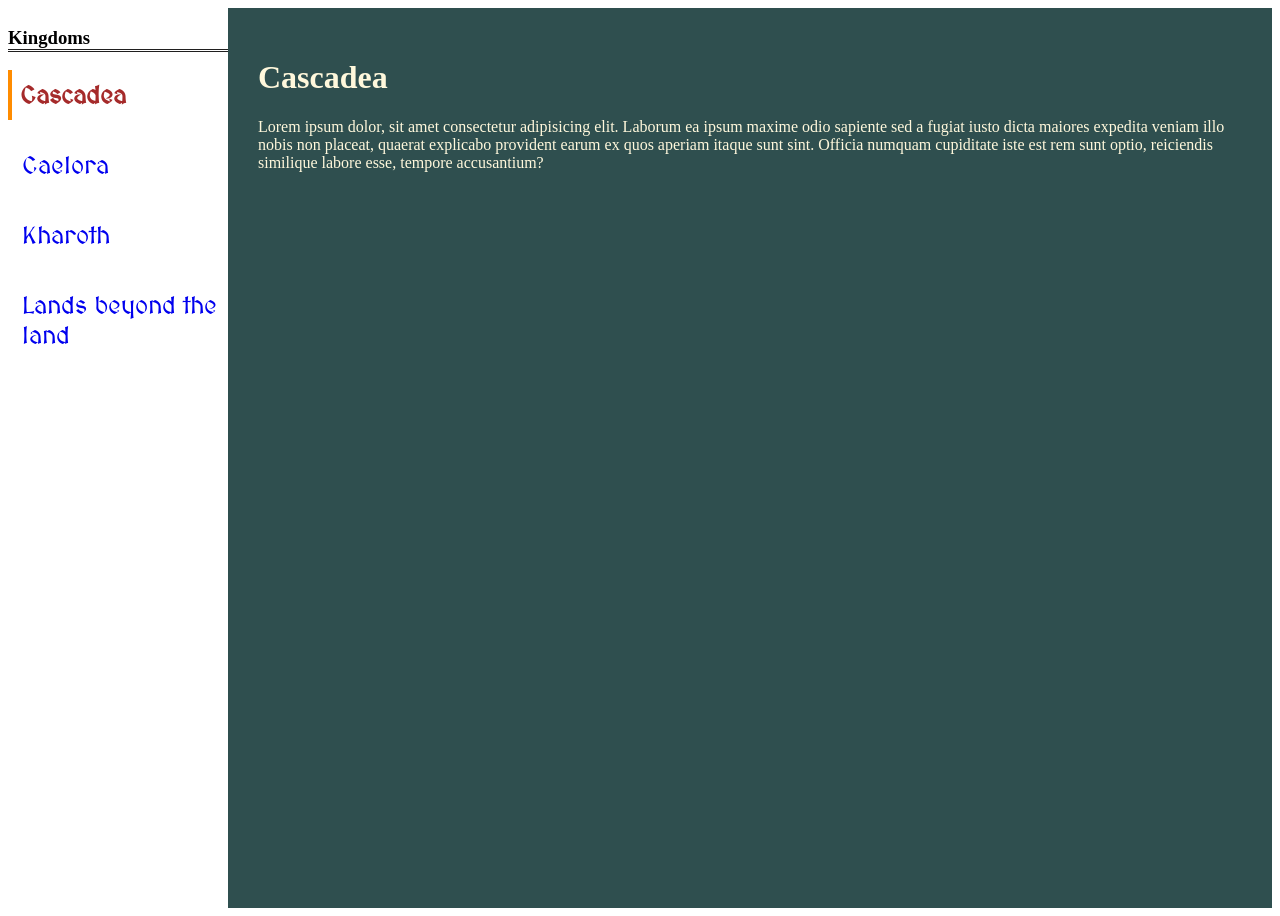
<file: birinci-pratik.html>
<!DOCTYPE html>
<html lang="tr">

<head>
    <meta charset="UTF-8">
    <meta name="viewport" content="width=device-width, initial-scale=1.0">
    <title>Dikey Menü Pratiği</title>
    <link href="https://fonts.googleapis.com/css2?family=Cinzel:wght@400..900&family=MedievalSharp&display=swap" rel="stylesheet">
    <link rel="stylesheet" href="dikey-menu.css">
</head>

<body>
    <div class="sayfa">
        <aside class="yan-panel"> <!-- aside 'yan icerik', yan paneller icin anlamli (sematik) etiket-->
            <h3>Kingdoms</h3>
            <ul>
                <li><a href="#" class="aktif">Cascadea</a></li>
                <li><a href="#">Caelora</a></li>
                <li><a href="#">Kharoth</a></li>
                <li><a href="#">Lands beyond the land</a></li>
            </ul>
        </aside>

        <main>
            <h1>Cascadea</h1>
            <p>Lorem ipsum dolor, sit amet consectetur adipisicing elit. Laborum ea ipsum maxime odio sapiente sed a
                fugiat
                iusto dicta maiores expedita veniam illo nobis non placeat, quaerat explicabo provident earum ex quos
                aperiam itaque sunt sint. Officia numquam cupiditate iste est rem sunt optio, reiciendis similique
                labore
                esse, tempore accusantium?</p>
        </main>
    </div>
</body>

</html>
</file>
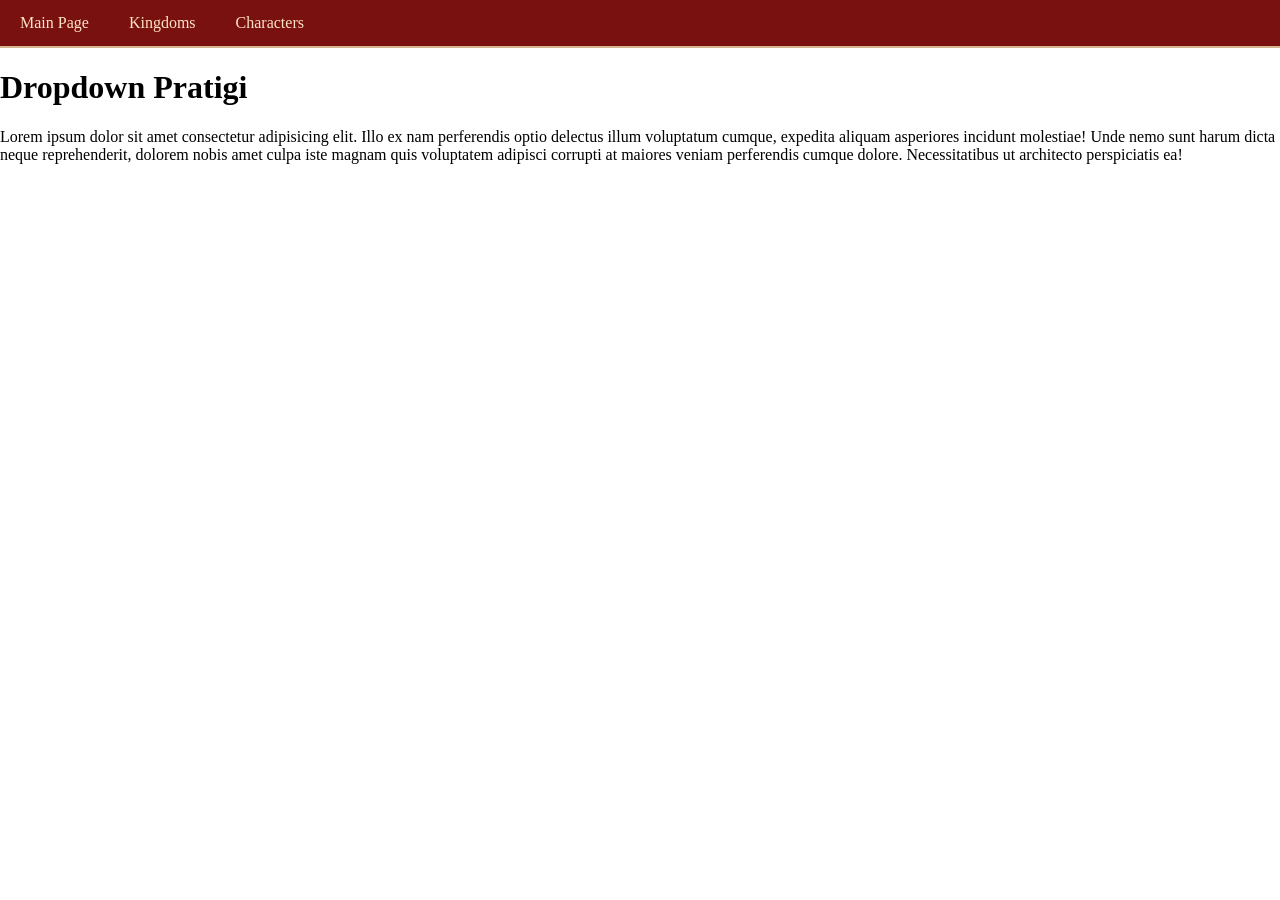
<file: ucuncu-pratik.html>
<!DOCTYPE html>
<html lang="tr">

<head>
    <meta charset="UTF-8">
    <meta name="viewport" content="width=device-width, initial-scale=1.0">
    <title>Dikey Menü Pratiği</title>
    <link href="https://fonts.googleapis.com/css2?family=Cinzel:wght@400..900&family=MedievalSharp&display=swap"
        rel="stylesheet">
    <link rel="stylesheet" href="dropdown.css">
</head>

<body>
    <nav class="ust-menu">
        <ul class="menu">
            <li><a href="#">Main Page</a></li>
            <li class="acilir">
                <a href="#">Kingdoms</a>
                <ul class="alt-menu">
                    <li><a href="#">Cascadea</a></li>
                    <li><a href="#">Caelora</a></li>
                    <li><a href="#">Kharoth</a></li>
                </ul>
            </li>
            <li class="acilir">
                <a href="#">Characters</a>
                <ul class="alt-menu">
                    <li><a href="#">Bia Cascadea</a></li>
                    <li><a href="#">Kael Caelora</a></li>
                    <li><a href="#">Sophina Kharoth</a></li>
                    <li><a href="#">Teemus Droplord</a></li>
                </ul>
            </li>
        </ul>
    </nav>
    <main>
        <h1>Dropdown Pratigi</h1>
        <p>Lorem ipsum dolor sit amet consectetur adipisicing elit. Illo ex nam perferendis optio delectus illum
            voluptatum cumque, expedita aliquam asperiores incidunt molestiae! Unde nemo sunt harum dicta neque
            reprehenderit, dolorem nobis amet culpa iste magnam quis voluptatem adipisci corrupti at maiores veniam
            perferendis cumque dolore. Necessitatibus ut architecto perspiciatis ea!</p>
    </main>
</body>
</html>
</file>
<file: dikey-menu.css>
/*🧱 Adım 1: Sayfayı ikiye bölmek*/
* {
    box-sizing: border-box;
}

.sayfa {
    display: flex;
    /*aside ve main yan yana*/
    min-height: 100vh; /*viewport height/ ekran boyu*/
}

.yan-panel {
    width: 220px;
    /*panel sabit genislikte*/
}

main {
    flex: 1;
    /* flex:1; 'kalan boslugun tamamini sen al.' Flex ayarlarinin cogu ebeveyn'e yazilir. Ama birkac tane esyaya yazilan ozellik var ve onemlisi de bu.*/
    padding: 30px;
    background-color: darkslategrey;
    color: cornsilk;
}


/*📑 Adım 2: Menüyü alt alta dizmek*/
.yan-panel ul{
    list-style-type: none;
    margin: 0;
    padding: 0;
    display: flex;
    flex-direction: column;
    gap: 20px;
    font-family:'MedievalSharp', 'Cinzel';
    font-size: 25px;
}
.yan-panel a{
    display: block;  /*tum satir tiklanabilir.*/
    padding: 10px;
    text-decoration: none;
    border-left: 4px solid transparent; /*gorunmez bir cizgi var, yer tutsun diye.*/
    transition: background-color 0.3s, border-color 0.3s, padding-left 0.3s;
}
.yan-panel a:hover{
    background-color: rgba(255, 255, 255, 0.15); /*dumduz beyaz iste*/
    padding-left: 24px; /*ustune gelince hafif,24pxlik, saga kaysin*/
}
.yan-panel a.aktif{ /*class + etiket + class. kisaca 'zaten bu sayfadasin o yuzden kaymana gerek yok.*/
    padding-left: 8px;
    color: brown;
    border-left-color: darkorange;
    font-weight: bold;
}
.yan-panel h3{
    border-bottom: 3px double rgb(32, 31, 31);
}
</file>
<file: dropdown.css>
/*🧱 Adım 1: Yatay menü (bildiğin kısım)*/
* {
    box-sizing: border-box;
}

body {
    margin: 0;
}

.menu {
    display: flex;
    list-style-type: none;
    margin: 0;
    padding: 0;
    background-color: rgb(122, 17, 17);
    border-bottom: 2px solid rgb(211, 181, 145);
}

.menu a{
    display: block;
    padding: 14px 20px;
    color: bisque;
    text-decoration: none;
}

.menu a:hover {
    background-color: rgba(255, 255, 255, 0.15);
}


/*🎈 Adım 2: Alt menüyü havaya kaldırmak*/
.acilir {
    position: relative;
    /*capa: alt menu olculerini benden alsin diyor kisaca*/
}

.alt-menu {
    display: none;
    /*basta gizli olmasi icin.*/
    position: absolute;
    /*akistan cik, menuyu itme dedik. Diger turlu hala menu icinde ve alt kisimdan itiyordu.*/
    top: 100%;
    /*ebeveyn'in tam altinda basla*/
    left: 0;
    /*ebeveyn'in sol kenariyla hizalan*/
    min-width: 200px;
    list-style-type: none;
    margin: 0;
    padding: 0;
    background-color: #311212;
    z-index: 10;
    /*sayfadaki icerigin ustunde dursun*/
    border-radius: 0 15px 0;
}
.alt-menu li{
    border-bottom-left-radius: 15px;
    border-bottom: 3px solid rgb(211 181 145);
}

/*Eger sonuncuda border-bottom istemiyorsam.
.alt-menu li:last-child { border-bottom: none; }   / sonra sonuncusunu iptal et /

ya da

.alt-menu li:not(:last-child) { ... }              / baştan "sonuncusu hariç" de /
*/

/*.alt-menu li:first-child{
    border-radius: 0 15px 0 0;
}
.alt-menu li:last-child{
    border-radius: 0 0 0 15px;
}*/ /*ilk boyle denedim ama sonra durup dedim ki... bunu tek sirada yazabilirim bence sonra gidip border-bottom-left-radius'u buldum.*/

.acilir:hover .alt-menu {
    display: block;
    /*li'nin ustune gelince goster*/
}

/*🧠 Neden hover’ı li’ye veriyoruz, linke değil?

Hover’ı linke verseydin: fare linkten çıkar çıkmaz alt menü kapanır, hiçbir şeye tıklayamazsın. 😤
Hover’ı li’ye veriyoruz: alt menü li’nin içinde olduğu için, fare alt menüdeyken li hâlâ hover durumunda. Bugün öğrendiğin kural: çocuğun üstündeyken ebeveyn de hover’dadır!
*/
</file>
